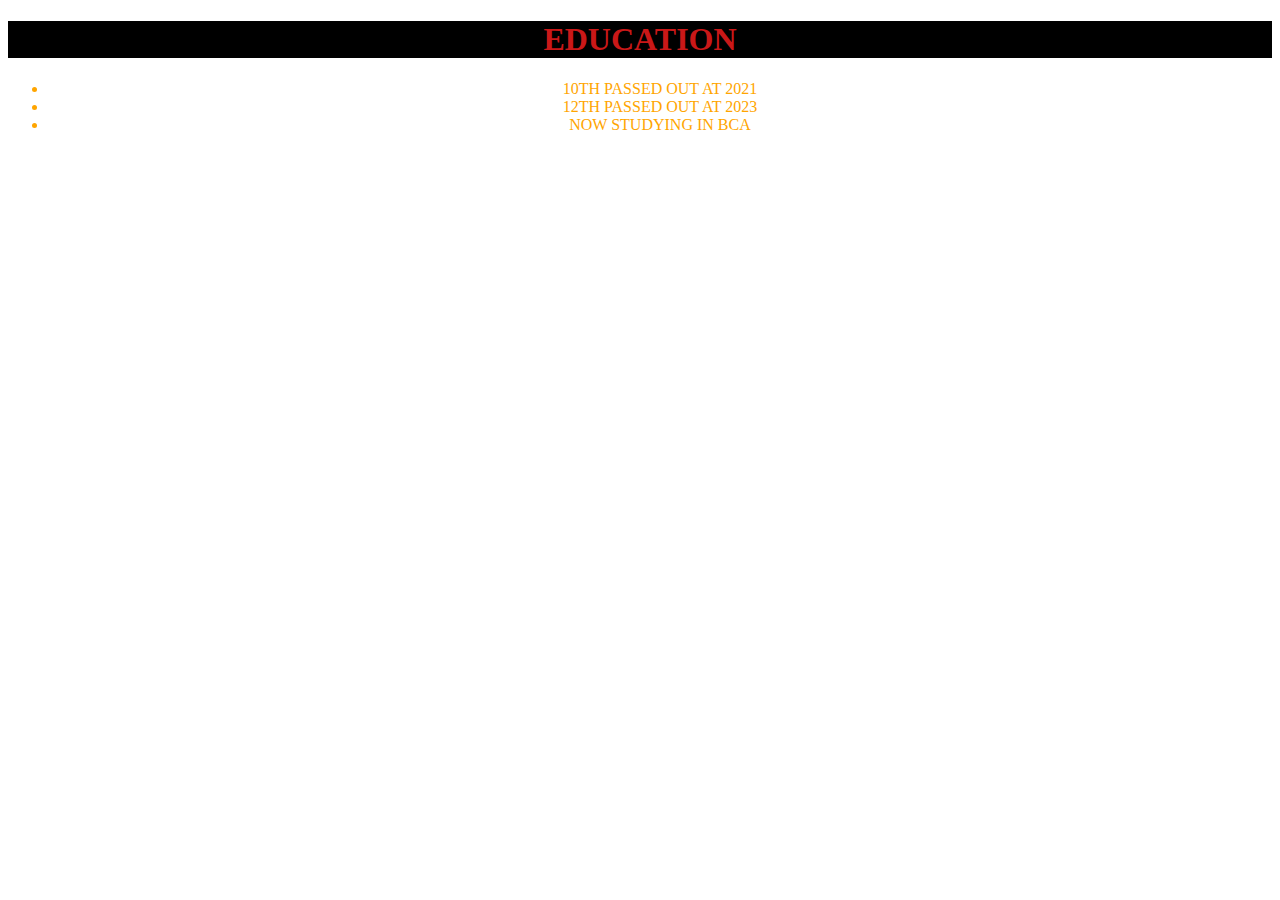
<file: hello.html>
<!DOCTYPE html>
<html lang="en">
<head>
    <meta charset="UTF-8">
    <meta name="viewport" content="width=device-width, initial-scale=1.0">
    <title>KYA KARNE AAYA HAI BHAI</title>
    <LINK REL="STYLESHEET" HREF="STYLLL.CSS">
</head>
<body>
    <h1>EDUCATION</h1>
    <ul>
        <li>10TH PASSED OUT AT 2021</li>
        <LI>12TH PASSED OUT AT 2023</LI>
        <LI>NOW STUDYING IN BCA</LI>
    </ul>
</body>
</html>
</file>
<file: STYLLL.CSS>
BODY{
    BACKGROUND-COLOR:WHITE;
    text-align: center;
    background-image:url("https://plus.unsplash.com/premium_photo-1682125773446-259ce64f9dd7?ixlib=rb-4.1.0&ixid=M3wxMjA3fDB8MHxzZWFyY2h8MXx8ZWR1Y2F0aW9uJTIwYmFja2dyb3VuZHxlbnwwfHwwfHx8MA%3D%3D&fm=jpg&q=60&w=3000") ;
    font-family: Arial, , sans-serif;
    backgroumd-size:cover;
background-position:center;

}
H1{
    background-color: black;
    COLOR:rgb(202, 24, 24);
}
LI{
    background-color: WHITE;
    COLOR:ORANGE;
    text-size:50PX;
}
a{
    background-color: rgb(192, 123, 39);
}
</file>
